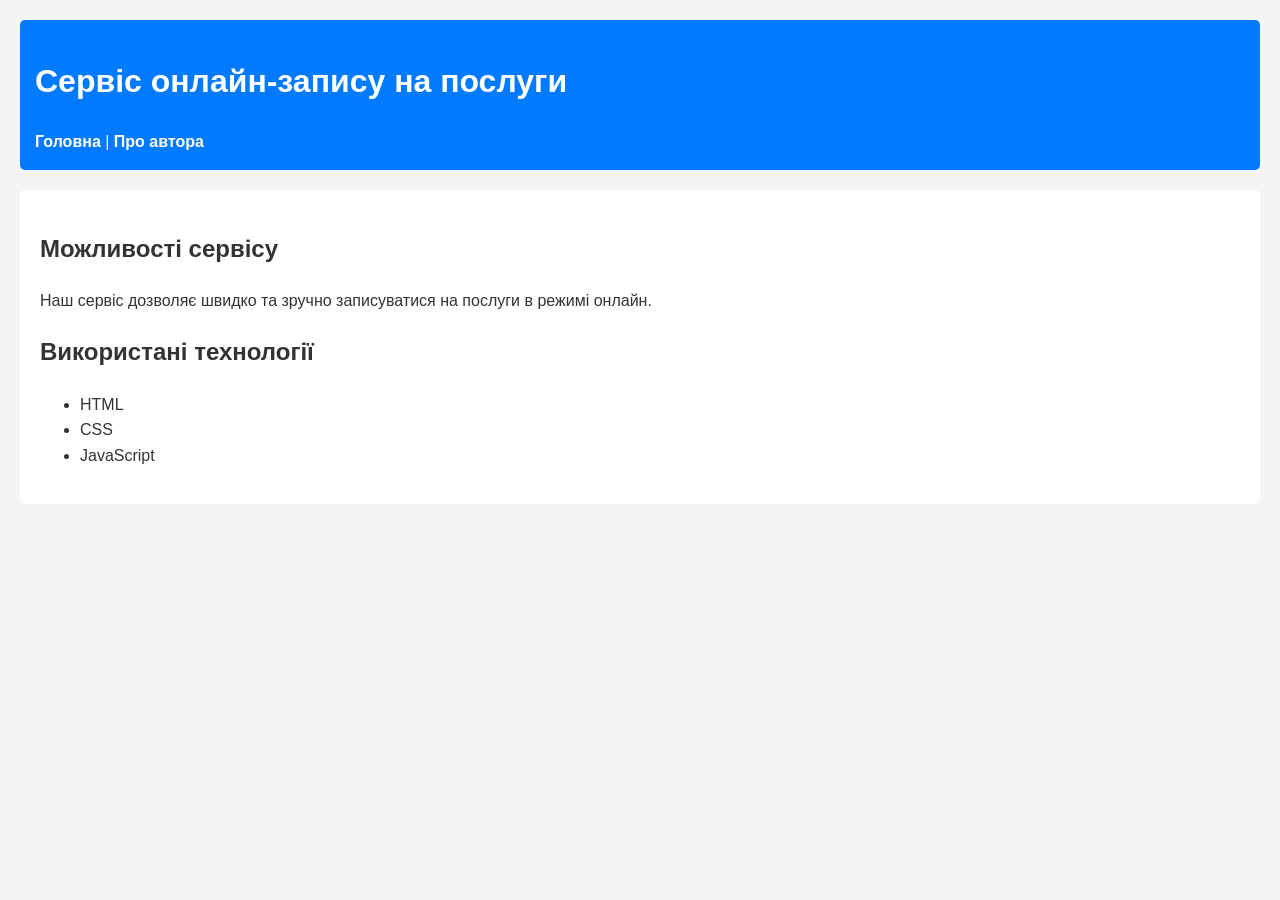
<file: index.html>
<!DOCTYPE html>
<html lang="uk">
<head>
    <meta charset="UTF-8">
    <meta name="viewport" content="width=device-width, initial-scale=1.0">
    <title>Сервіс онлайн-запису</title>
    <link rel="stylesheet" href="style.css">
</head>
<body>
    <header>
        <h1>Сервіс онлайн-запису на послуги</h1>
        <nav>
            <a href="index.html">Головна</a> | 
            <a href="about.html">Про автора</a>
        </nav>
    </header>

    <main>
        <section>
            <h2>Можливості сервісу</h2>
            <p>Наш сервіс дозволяє швидко та зручно записуватися на послуги в режимі онлайн.</p>
        </section>

        <section>
            <h2>Використані технології</h2>
            <ul>
                <li>HTML</li>
                <li>CSS</li>
                <li>JavaScript</li>
            </ul>
        </section>
    </main>
</body>
</html>
</file>
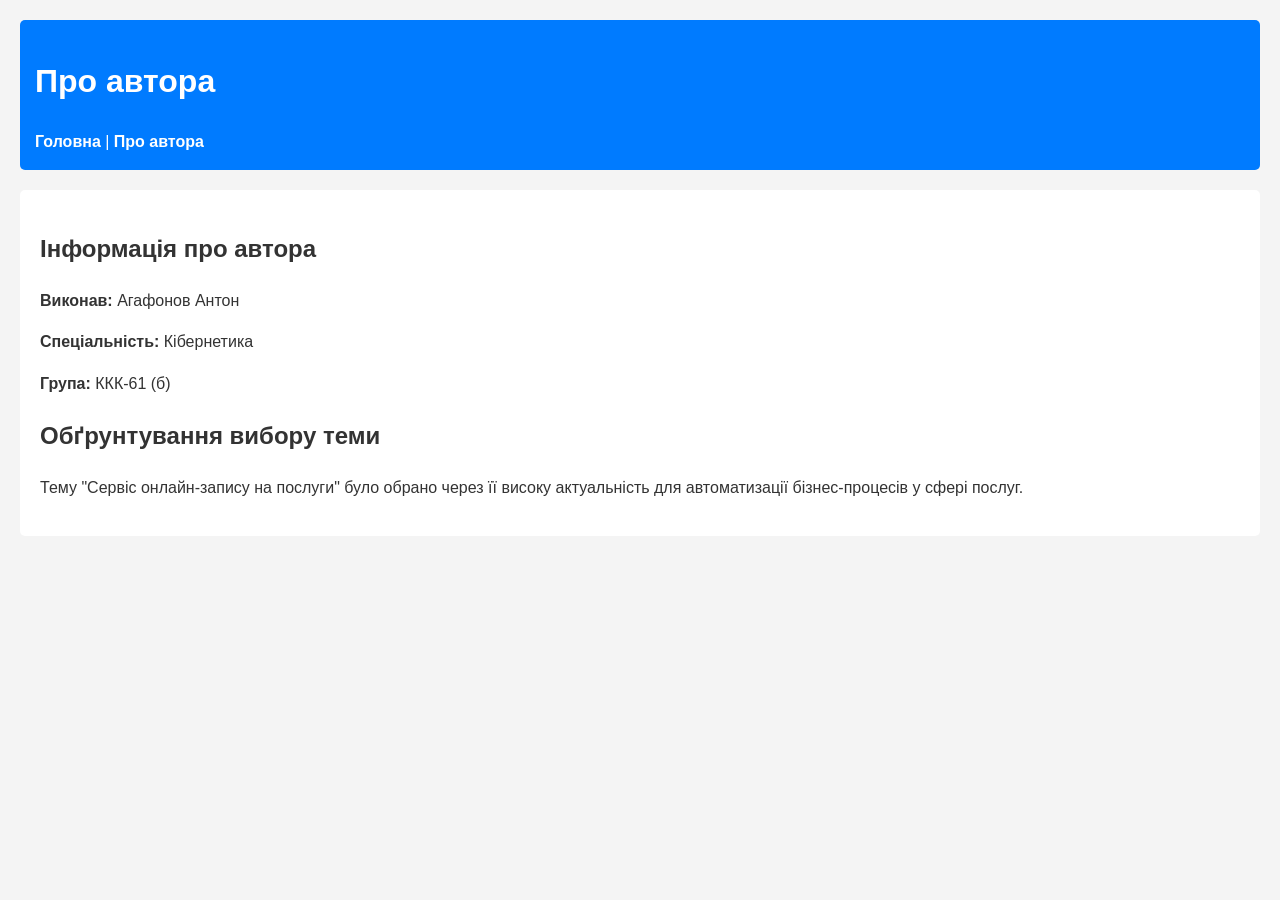
<file: about.html>
<!DOCTYPE html>
<html lang="uk">
<head>
    <meta charset="UTF-8">
    <meta name="viewport" content="width=device-width, initial-scale=1.0">
    <title>Про автора</title>
    <link rel="stylesheet" href="style.css">
</head>
<body>
    <header>
        <h1>Про автора</h1>
        <nav>
            <a href="index.html">Головна</a> | 
            <a href="about.html">Про автора</a>
        </nav>
    </header>

    <main>
        <section>
            <h2>Інформація про автора</h2>
            <p><strong>Виконав:</strong> Агафонов Антон</p>
            <p><strong>Спеціальність:</strong> Кібернетика</p>
            <p><strong>Група:</strong> ККК-61 (б)</p>
        </section>

        <section>
            <h2>Обґрунтування вибору теми</h2>
            <p>Тему "Сервіс онлайн-запису на послуги" було обрано через її високу актуальність для автоматизації бізнес-процесів у сфері послуг.</p>
        </section>
        
    </main>
</body>
</html>
</file>
<file: style.css>
body {
    font-family: Arial, sans-serif;
    line-height: 1.6;
    margin: 0;
    padding: 20px;
    background-color: #f4f4f4;
    color: #333;
}

header {
    background-color: #007bff;
    color: white;
    padding: 15px;
    border-radius: 5px;
}

header a {
    color: white;
    text-decoration: none;
    font-weight: bold;
}

main {
    margin-top: 20px;
    background: white;
    padding: 20px;
    border-radius: 5px;
}
</file>
